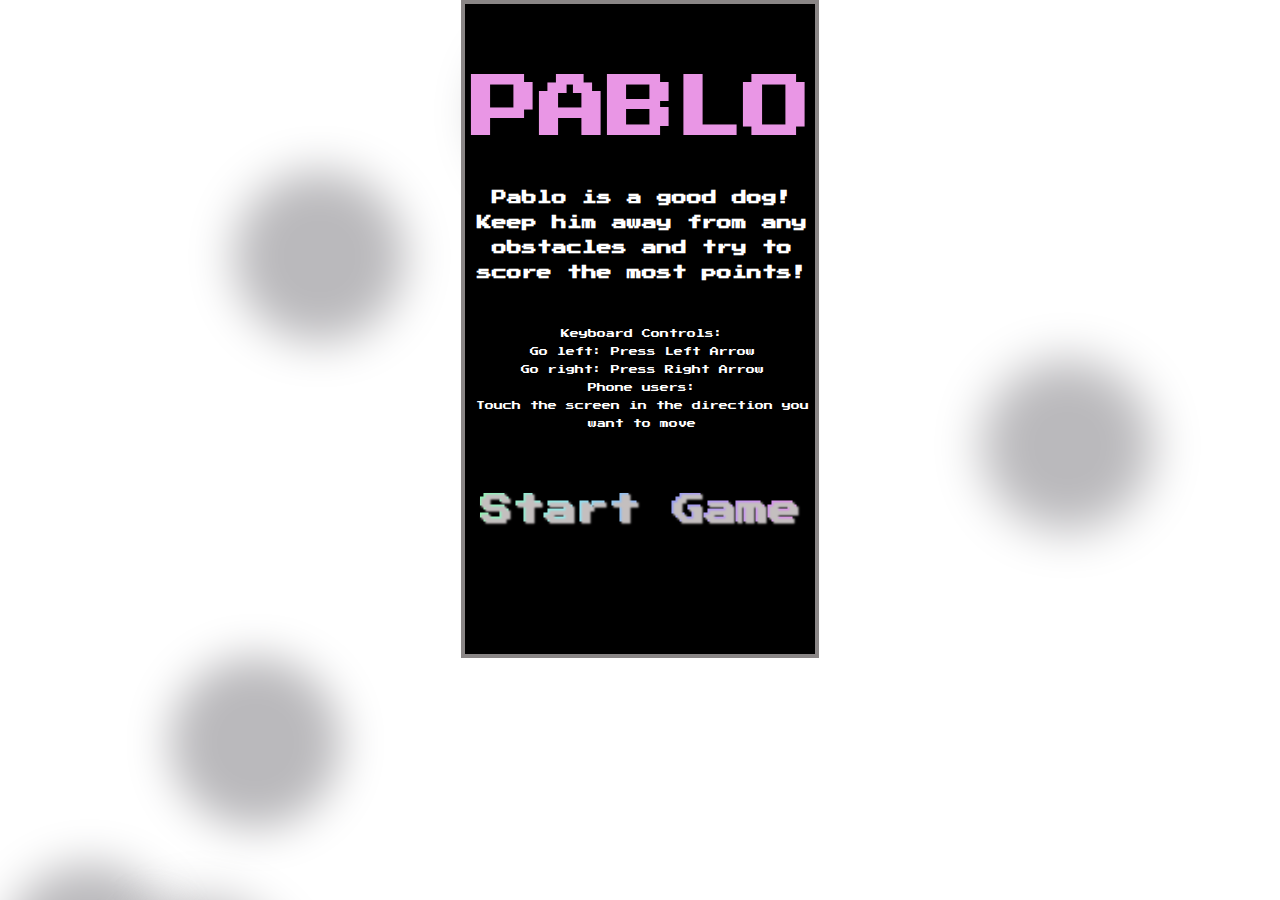
<file: index.html>
<!DOCTYPE html>
<html lang="en">

<head>
  <meta charset="UTF-8">
  <meta http-equiv="X-UA-Compatible" content="IE=edge">
  <meta name="viewport" content="width=device-width, initial-scale=1.0">
  <link rel="stylesheet" href="assets/css/style.css">
  <link rel="stylesheet" href="https://cdnjs.cloudflare.com/ajax/libs/font-awesome/6.0.0-beta3/css/all.min.css" integrity="sha512-Fo3rlrZj/k7ujTnHg4CGR2D7kSs0v4LLanw2qksYuRlEzO+tcaEPQogQ0KaoGN26/zrn20ImR1DfuLWnOo7aBA==" crossorigin="anonymous" referrerpolicy="no-referrer" />
  <title>Pablo</title>
  <link rel="apple-touch-icon" sizes="180x180" href="apple-touch-icon.png">
  <link rel="icon" type="image/png" sizes="32x32" href="favicon-32x32.png">
  <link rel="icon" type="image/png" sizes="16x16" href="favicon-16x16.png">
</head>

<body>
  <div class="background">
    <span></span>
    <span></span>
    <span></span>
    <span></span>
    <span></span>
    <span></span>
    <span></span>
    <span></span>
  </div>
  <div id="homepage">
    <div id="title">
      <h1>PABLO</h1>
      <h2>Pablo is a good dog!<br>Keep him away from any obstacles and try to score the most points!</h2>
      <p>Keyboard Controls: <br> Go left: Press Left Arrow <br> Go right: Press Right Arrow <br> Phone users: <br> Touch the screen in the direction you want to move </p>
    </div>
    <div id="homeplay">
      <h1><a href="game.html">Start Game</a></h1>
    </div>

    <div class="footer" id="social">
      <a href="https://www.instagram.com" aria-label="Instagram" target="_blank" rel="noopener"><i class="fab fa-instagram"></i></a>
      <a href="https://www.snapchat.com" aria-label="Snapchat" target="_blank" rel="noopener"><i class="fab fa-snapchat"></i></a>
      <a href="https://twitter.com" aria-label="Twitter" target="_blank" rel="noopener"><i class="fab fa-twitter"></i></a>
      <a href="https://www.facebook.com" aria-label="facebook" target="_blank" rel="noopener"><i class="fab fa-facebook-f"></i></a>
    </div>

  </div>

</body>

</html>
</file>
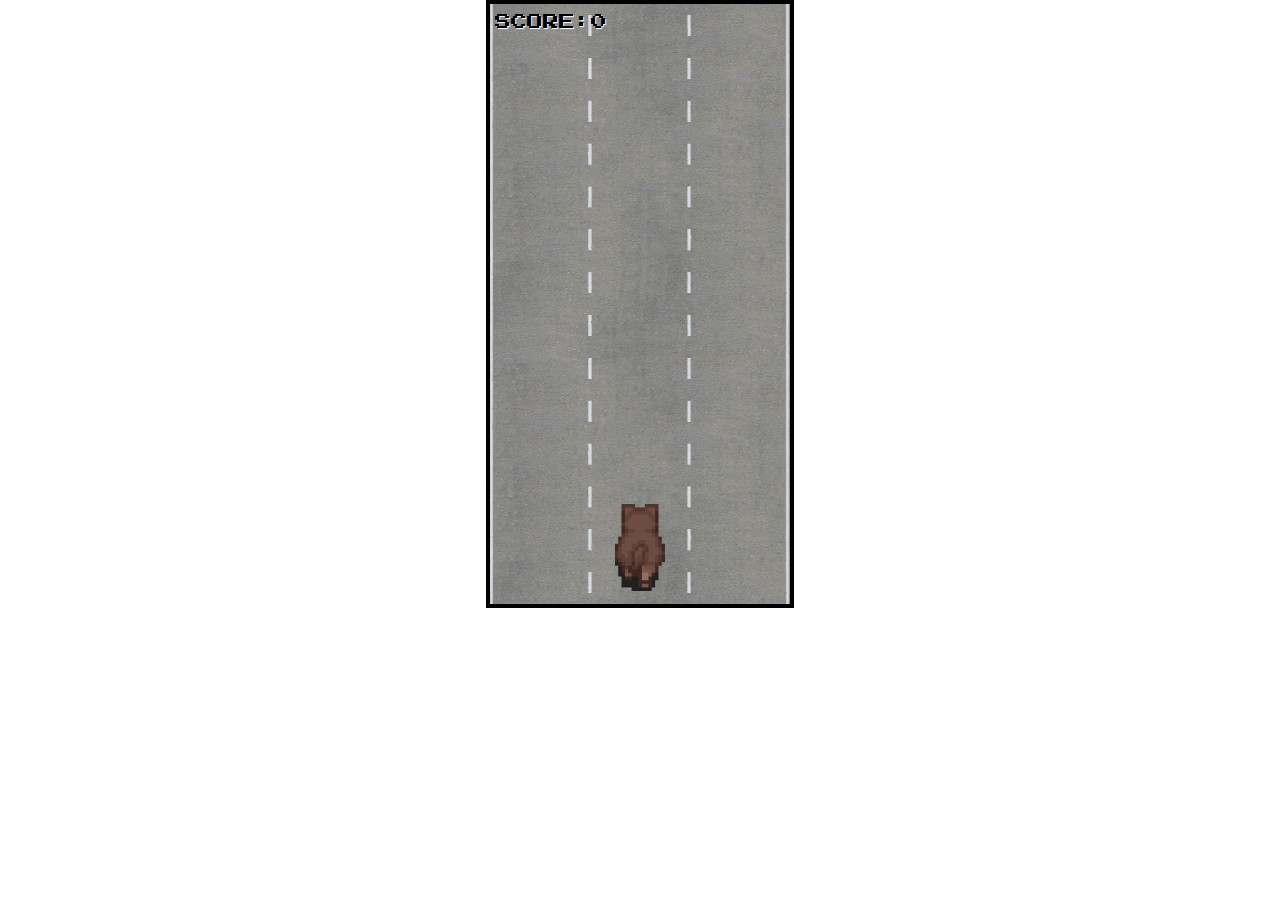
<file: game.html>
<!DOCTYPE html>
<html lang="en">

<head>
  <meta charset="UTF-8">
  <meta http-equiv="X-UA-Compatible" content="IE=edge">
  <meta name="viewport" content="width=device-width, initial-scale=1.0">
  <link rel="stylesheet" href="assets/css/style.css">
  <title>Pablo Game</title>
  <link rel="apple-touch-icon" sizes="180x180" href="apple-touch-icon.png">
  <link rel="icon" type="image/png" sizes="32x32" href="favicon-32x32.png">
  <link rel="icon" type="image/png" sizes="16x16" href="favicon-16x16.png">
</head>

<body>

  <div id="game">

    <div id="left"></div>
    <div id="right"></div>
    <div id="pablo"></div>
    <div id="score">SCORE:0</div>
    <div id="obstacle"></div>

  </div>

  <div id="gover" style="display: none;">
    <h1 id="goverstyle">Game Over! <br> Try again? </h1>
    <h2 id="restartbutton">Yes</h2>
  </div>

  <div id="not" style="display: none;">
    <h2 id="no"><a href=index.html>No</a></h2>
  </div>

  <script src="assets/js/script.js"></script>
</body>

</html>
</file>
<file: assets/css/style.css>
@import url("https://fonts.googleapis.com/css2?family=Press+Start+2P&display=swap");
* {
  padding: 0;
  margin: 0;
  user-select: none;
}

body {
  display: flex;
  align-items: center;
  justify-content: center;
}

/* this part is for styling the game */
#game {
  width: 300px;
  height: 600px;
  border: 4px solid black;
  margin: auto;
  background-image: url("../images/road.png");
  overflow: hidden;
  background-size: 100% 50%;
  animation: moveroad 3s infinite linear;
}

@keyframes moveroad {
  0% {
    background-position-y: 0px;
  }
  100% {
    background-position-y: 600px;
  }
}

#pablo {
  width: 100px;
  height: 100px;
  position: relative;
  top: 500px;
  left: 100px;
  background-image: url("../images/dog1.png");
  background-size: 50% 87%;
  animation: pablo 0.2s infinite alternate;
  background-repeat: no-repeat;
  background-position-x: 50%;
}

@keyframes pablo {
  0% {
    background-image: url("../images/dog1.png");
  }

  100% {
    background-image: url("../images/dog2.png");
  }
}

#obstacle {
  width: 100px;
  height: 140px;
  top: 600px;
  background-image: url("../images/car2.png");
  background-size: 82% 100%;
  background-repeat: no-repeat;
  background-position-x: 50%;
  position: relative;
  animation: drive 1s infinite linear;
}
@keyframes drive {
  0% {
    top: -140px;
  }

  100% {
    bottom: 600px;
  }
}

#score {
  font-family: "Press Start 2P", cursive;
  position: relative;
  left: 5px;
  top: -90px;
  text-shadow: 1px 1px 1px white;
  z-index: 100;
}

#gover {
  font-family: "Press Start 2P", cursive;
  text-align: center;
  position: absolute;
  font-size: 0.7em;
  line-height: 45px;
  text-shadow: 1px 1px 1px white;
  z-index: 100;
}

/*the text animaation part below was taken from codepen and edited by me*/
#goverstyle {
  font-size: 20px;
  text-align: center;
  position: relative;
  font-weight: bold;
  text-decoration: none;
  background: rgba(0, 0, 0, 0) -webkit-gradient(
      linear,
      left top,
      right top,
      from(#90f3b3),
      color-stop(#90e9f3),
      color-stop(#909ff3),
      color-stop(#cc90f3),
      color-stop(#f390d1),
      color-stop(#f39a90),
      color-stop(#f3e590),
      to(#b8f390)
    ) repeat scroll 0% 0%/200% 200%;
  background: rgba(0, 0, 0, 0)
    linear-gradient(
      90deg,
      #90f3b3,
      #90e9f3,
      #909ff3,
      #cc90f3,
      #f390d1,
      #f39a90,
      #f3e590,
      #b8f390
    )
    repeat scroll 0% 0%/200% 200%;
  background-clip: border-box;
  color: transparent;
  -webkit-background-clip: text;
  background-clip: text;
  text-shadow: 1px 1px 1px black;
}

h1 {
  -webkit-animation: GradientAnimation 2s ease infinite;
  animation: GradientAnimation 2s ease infinite;
}

@keyframes GradientAnimation {
  0% {
    background-position: 0% 50%;
  }
  50% {
    background-position: 100% 50%;
  }
  100% {
    background-position: 0% 50%;
  }
}

#restartbutton {
  cursor: pointer;
  font-size: 20px;
}

#not {
  text-decoration: none;
  position: absolute;
  display: flex;
  justify-content: center;
  align-items: center;
  top: 400px;
  font-family: "Press Start 2P", cursive;
  text-align: center;
  position: absolute;
  font-size: 0.7em;
  line-height: 45px;
  text-shadow: 1px 1px 1px rgb(255, 255, 255);
  z-index: 100;
}
#not a {
  text-decoration: none;
  color: inherit;
}

#no {
  font-size: 20px;
  cursor: pointer;
  position: relative;
  font-weight: bold;
}
#restartbutton h2 {
  text-decoration: none;
  color: inherit;
}

/* making it mobile friendly */
#left,
#right {
  width: 50%;
  position: absolute;
  height: 600px;
}
#right {
  left: 50%;
}

/* this part is for styling the homepage */

#homepage {
  display: flex;
  align-items: center;
  justify-content: center;
  width: 350px;
  height: 650px;
  border: 4px solid rgb(138, 134, 134);
  margin: auto;
  overflow: hidden;
  background-color: black;
  z-index: 100;
  font-family: "Press Start 2P", cursive;
}
/* Same text animation that i used above */
#homepage a {
  font-weight: bold;
  text-decoration: none;
  background: rgba(0, 0, 0, 0) -webkit-gradient(
      linear,
      left top,
      right top,
      from(#90f3b3),
      color-stop(#90e9f3),
      color-stop(#909ff3),
      color-stop(#cc90f3),
      color-stop(#f390d1),
      color-stop(#f39a90),
      color-stop(#f3e590),
      to(#b8f390)
    ) repeat scroll 0% 0%/200% 200%;
  background: rgba(0, 0, 0, 0)
    linear-gradient(
      90deg,
      #90f3b3,
      #90e9f3,
      #909ff3,
      #cc90f3,
      #f390d1,
      #f39a90,
      #f3e590,
      #b8f390
    )
    repeat scroll 0% 0%/200% 200%;
  background-clip: border-box;
  color: transparent;
  -webkit-background-clip: text;
  background-clip: text;
  text-shadow: 2px 2px 2px rgb(196, 191, 191);
}

a {
  -webkit-animation: GradientAnimation 2s ease infinite;
  animation: GradientAnimation 2s ease infinite;
}

#homepage a:hover {
  border-bottom: 1px solid rgb(233, 150, 229);
  padding-bottom: 5px;
}

@keyframes GradientAnimation {
  0% {
    background-position: 0% 50%;
  }
  50% {
    background-position: 100% 50%;
  }
  100% {
    background-position: 0% 50%;
  }
}

#homeplay {
  position: relative;
  top: 180px;
}

#title {
  position: absolute;
  top: 75px;
  font-size: 34px;
  padding-left: 4px;
}
#title h1 {
  color: rgb(233, 150, 229);
}

#title h2 {
  font-size: 15px;
  color: white;
  text-align: center;
  position: absolute;
  top: 110px;
  line-height: 25px;
}

#title p {
  font-size: 9px;
  color: white;
  text-align: center;
  position: absolute;
  top: 250px;
  line-height: 18px;
}

/*social media*/

#social {
  position: absolute;
  top: 615px;
  font-size: 24px;
}

/*media querys*/

@media (max-width: 365px) {
  #title h2 {
    font-size: 10px;
    color: white;
    text-align: left;
    position: absolute;
    top: 55px;
    line-height: 25px;
  }

  #title p {
    font-size: 7px;
    color: white;
    text-align: left;
    position: absolute;
    top: 175px;
    line-height: 18px;
  }
  #homeplay {
    position: relative;
    top: 130px;
    font-size: xx-small;
  }

  #title {
    position: absolute;
    top: 75px;
    font-size: 20px;
    padding-left: 4px;
  }

  #homepage {
    display: flex;
    align-items: center;
    justify-content: center;
    width: 320px;
    height: 500px;
    border: 4px solid rgb(138, 134, 134);
    margin: auto;
    overflow: hidden;
    background-color: black;
    z-index: 100;
    font-family: "Press Start 2P", cursive;
  }

  #social {
    position: absolute;
    top: 460px;
    font-size: 24px;
  }
}

/* this is background style for the homepage and was taken from codepen */

@keyframes move {
  100% {
    transform: translate3d(0, 0, 1px) rotate(360deg);
  }
}

.background {
  position: fixed;
  width: 100vw;
  height: 100vh;
  top: 0;
  left: 0;
  background: #ffffff;
  overflow: hidden;
}

.background span {
  width: 19vmin;
  height: 19vmin;
  border-radius: 19vmin;
  backface-visibility: hidden;
  position: absolute;
  animation: move;
  animation-duration: 16s;
  animation-timing-function: linear;
  animation-iteration-count: infinite;
}

.background span:nth-child(0) {
  color: #bab9bc;
  top: 71%;
  left: 17%;
  animation-duration: 335s;
  animation-delay: -235s;
  transform-origin: -23vw -18vh;
  box-shadow: -38vmin 0 4.848210006851805vmin currentColor;
}
.background span:nth-child(1) {
  color: #bab9bc;
  top: 19%;
  left: 45%;
  animation-duration: 218s;
  animation-delay: -35s;
  transform-origin: -14vw 16vh;
  box-shadow: -38vmin 0 5.054605204962992vmin currentColor;
}
.background span:nth-child(2) {
  color: #bab9bc;
  top: 3%;
  left: 11%;
  animation-duration: 245s;
  animation-delay: -143s;
  transform-origin: 22vw 17vh;
  box-shadow: 38vmin 0 5.432223032855384vmin currentColor;
}
.background span:nth-child(3) {
  color: #bab9bc;
  top: 9%;
  left: 7%;
  animation-duration: 18s;
  animation-delay: -180s;
  transform-origin: -5vw -9vh;
  box-shadow: -38vmin 0 5.246976052899755vmin currentColor;
}
.background span:nth-child(4) {
  color: #bab9bc;
  top: 96%;
  left: 27%;
  animation-duration: 133s;
  animation-delay: -144s;
  transform-origin: 4vw 4vh;
  box-shadow: -38vmin 0 4.991901055543122vmin currentColor;
}
.background span:nth-child(5) {
  color: #bab9bc;
  top: 100%;
  left: 36%;
  animation-duration: 331s;
  animation-delay: -103s;
  transform-origin: -21vw -8vh;
  box-shadow: -38vmin 0 5.522963823519826vmin currentColor;
}
.background span:nth-child(6) {
  color: #bab9bc;
  top: 40%;
  left: 50%;
  animation-duration: 133s;
  animation-delay: -2s;
  transform-origin: -3vw -1vh;
  box-shadow: 38vmin 0 5.287370040846785vmin currentColor;
}
.background span:nth-child(7) {
  color: #bab9bc;
  top: 73%;
  left: 40%;
  animation-duration: 234s;
  animation-delay: -195s;
  transform-origin: -6vw -7vh;
  box-shadow: -38vmin 0 4.901551140850847vmin currentColor;
}
</file>
